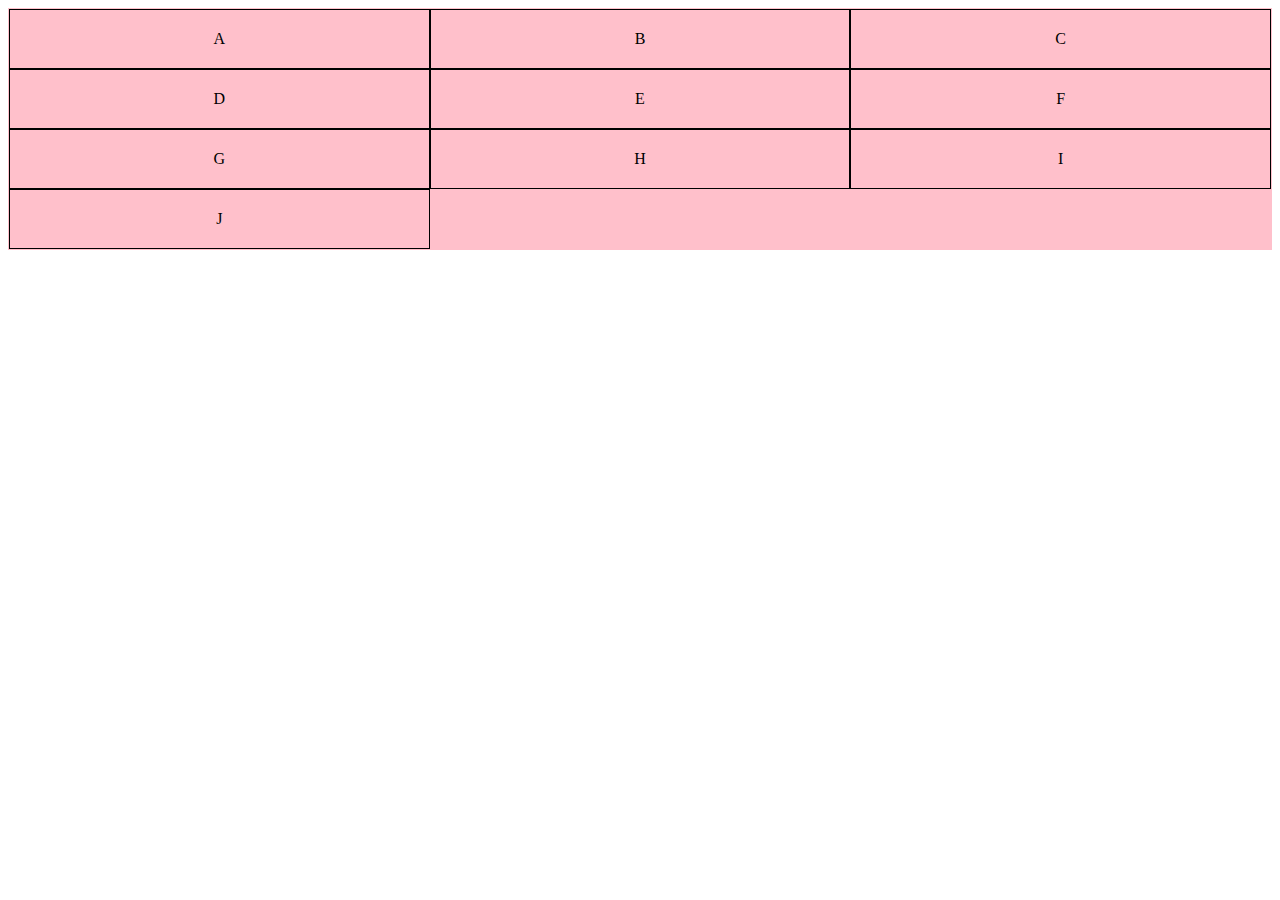
<file: example_2/index.html>
<!DOCTYPE html>
<html lang="en">
<head>
    <meta charset="UTF-8">
    <meta http-equiv="X-UA-Compatible" content="IE=edge">
    <meta name="viewport" content="width=device-width, initial-scale=1.0">
    <title>Display-Grid</title>
    <link rel="stylesheet" href="styles.css">
</head>
<body>
    <div class="container">
<div class="griditems">A</div>
<div class="griditems">B</div>
<div class="griditems">C</div>
<div class="griditems">D</div>
<div class="griditems">E</div>
<div class="griditems">F</div>
<div class="griditems">G</div>
<div class="griditems">H</div>
<div class="griditems">I</div>
<div class="griditems">J</div>




    </div>
</body>
</html>
</file>
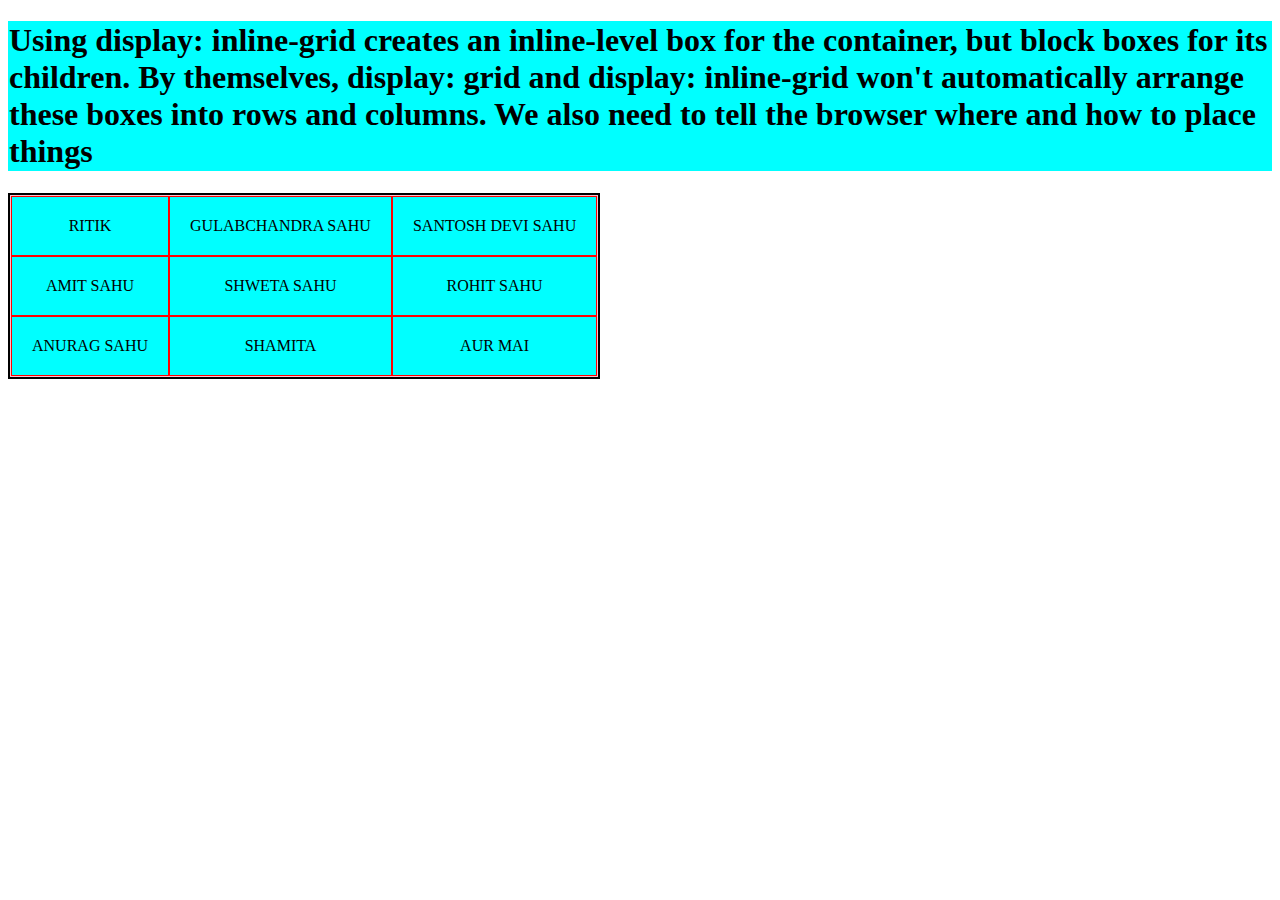
<file: example_2/example_3/index.html>
<!DOCTYPE html>
<html lang="en">
<head>
    <meta charset="UTF-8">
    <meta http-equiv="X-UA-Compatible" content="IE=edge">
    <meta name="viewport" content="width=device-width, initial-scale=1.0">
    <title>inline-grid property</title>
    <link rel="stylesheet" href="styles.css">
</head>
<body>
    <h1>Using display: inline-grid creates an inline-level box for the container, but block boxes for its children. By themselves, display: grid and display: inline-grid won't automatically arrange these boxes into rows and columns. We also need to tell the browser where and how to place things</h1>
    <div class="gridcontainer">
        <div class="griditmes">RITIK</div>
        <div class="griditmes">GULABCHANDRA SAHU</div>
        <div class="griditmes">SANTOSH DEVI SAHU</div>
        <div class="griditmes">AMIT SAHU</div>
        <div class="griditmes">SHWETA SAHU</div>
        <div class="griditmes">ROHIT SAHU</div>
        <div class="griditmes">ANURAG SAHU</div>
        <div class="griditmes">SHAMITA</div>
        <div class="griditmes">AUR MAI</div>



    </div> 
</body>
</html>
</file>
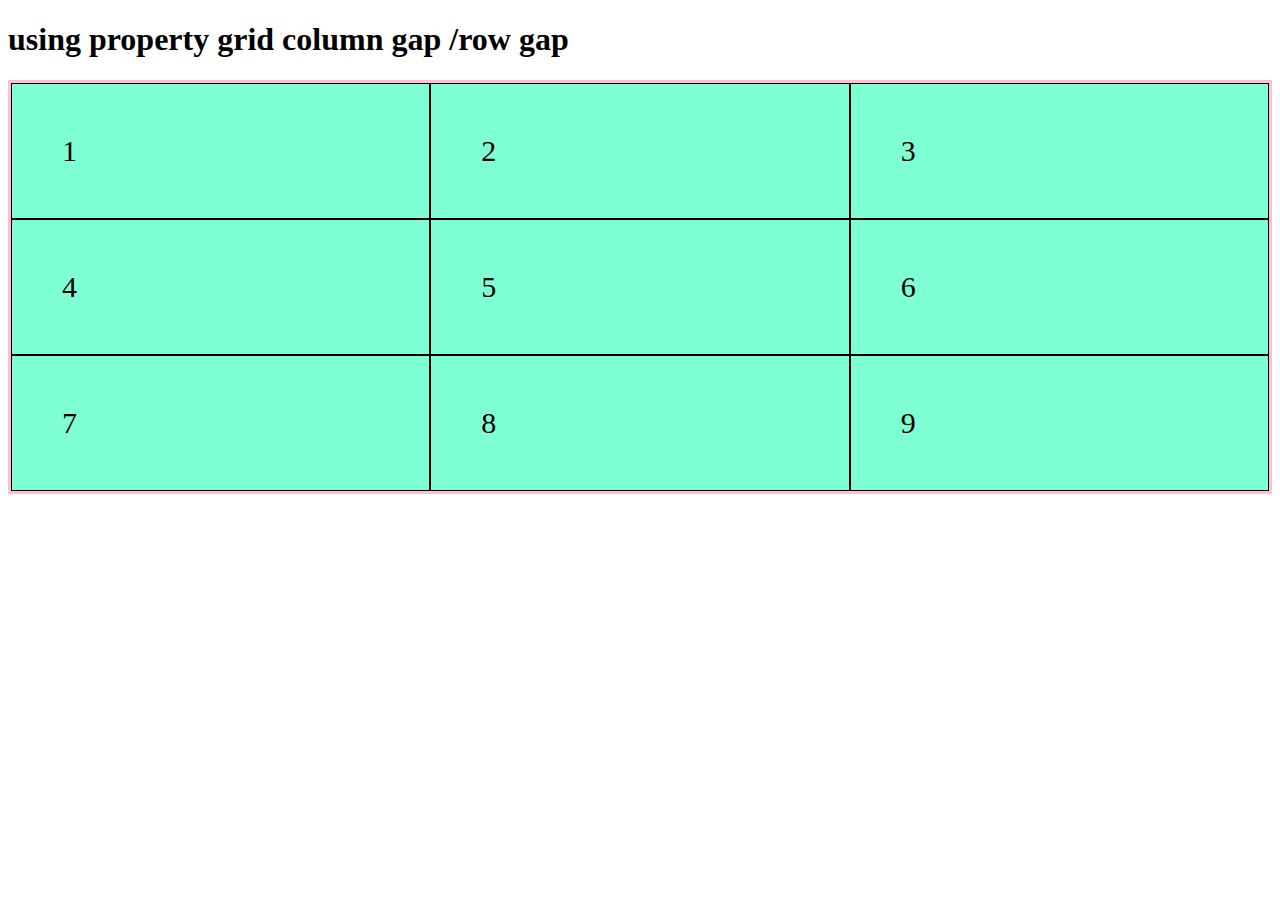
<file: example_2/example_3/example_4/index.html>
<!DOCTYPE html>
<html lang="en">
<head>
    <meta charset="UTF-8">
    <meta http-equiv="X-UA-Compatible" content="IE=edge">
    <meta name="viewport" content="width=device-width, initial-scale=1.0">
    <title>GRID property</title>
    <link rel="stylesheet" href="styles.css">
</head>
<body>
    <h1>using property grid column gap /row gap</h1>
    <div class="container">
<div class="items">1</div>
<div class="items">2</div>
<div class="items">3</div>
<div class="items">4</div>
<div class="items">5</div>
<div class="items">6</div>
<div class="items">7</div>
<div class="items">8</div>
<div class="items">9</div>



    </div>
</body>
</html>
</file>
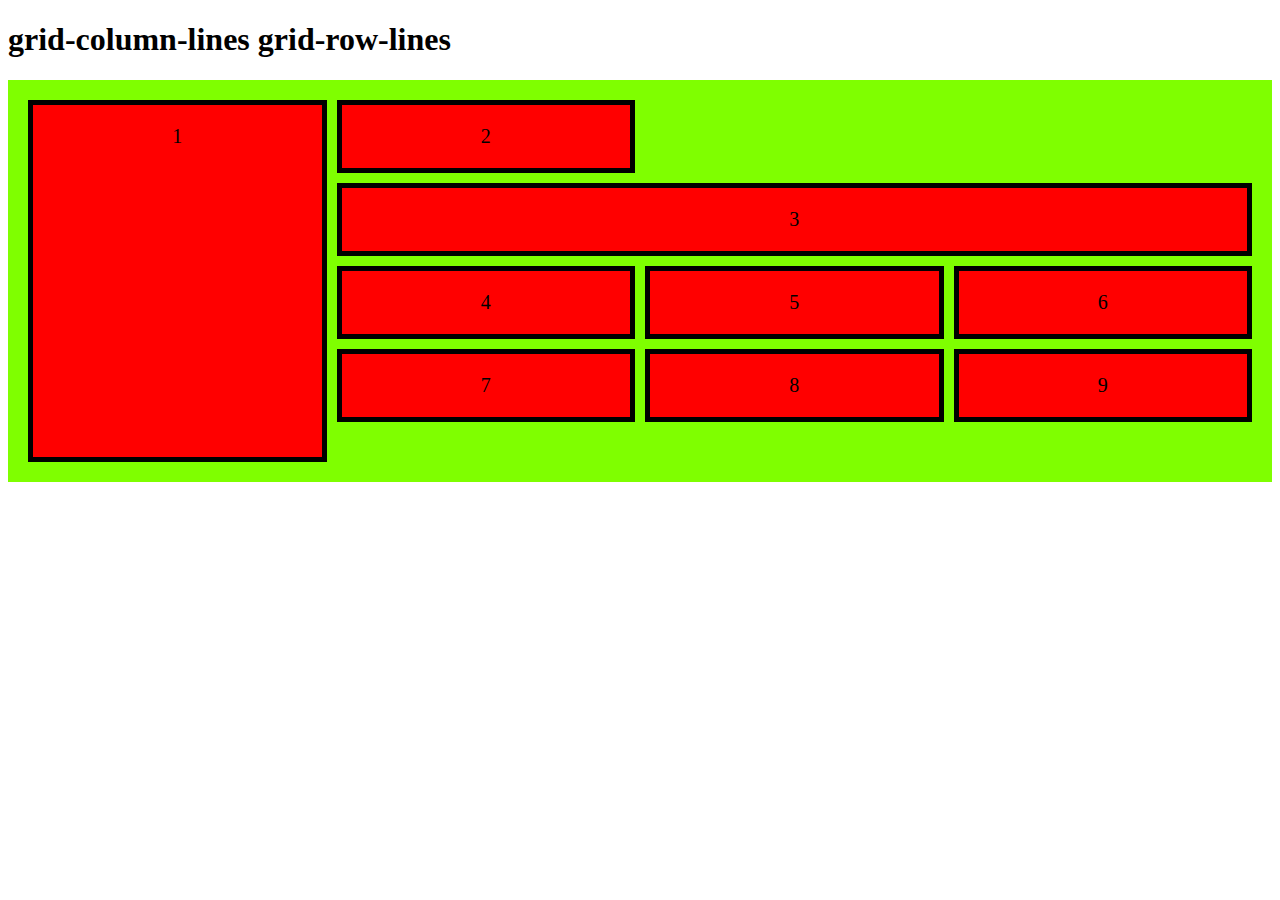
<file: example_2/example_3/example_4/example_5/index.html>
<!DOCTYPE html>
<html lang="en">
<head>
    <meta charset="UTF-8">
    <meta http-equiv="X-UA-Compatible" content="IE=edge">
    <meta name="viewport" content="width=device-width, initial-scale=1.0">
    <title>Grid property</title>
    <link rel="stylesheet" href="styles.css">
</head>
<body>
    <h1>grid-column-lines
        grid-row-lines</h1>
        <div class="container">
            <div class="items1">1</div>
            <div class="items2">2</div>
            <div class="items3">3</div>
            <div class="items4">4</div>
            <div class="items5">5</div>
            <div class="items6">6</div>
            <div class="items7">7</div>
            <div class="items8">8</div>
            <div class="items">9</div>


        </div>
</body>
</html>
</file>
<file: example_2/styles.css>
.container{
    display:grid;
    grid-template-columns:1fr 1fr 1fr;
    background-color: pink;
    padding:1px;
}
.griditems{
    background-color: rgba(red, green, blue, alpha);
    border:1px solid black;
    padding: 20px;
    font-size: 30;
    text-align: center;

}
</file>
<file: example_2/example_3/styles.css>
.gridcontainer{
    display: inline-grid;
    grid-template-columns:auto auto auto;
    background-color: pink;
    border: 2px solid black;
    padding:1px;
}
.griditmes{
    background-color: aqua;
    border: 1px solid red;
    padding:20px;
    font-size: 30;
    text-align: center;
}
h1{
    background-color: aqua;
    padding: 1px;
}
</file>
<file: example_2/example_3/example_4/styles.css>
.container{
    display:grid;
    grid-template-columns: auto auto auto;
    background-color: pink;
    border: 1px black;
    padding: 3px;

}
 .items{
     background-color: aquamarine;
     border: 1px solid;
     padding: 50px;
     grid-column-gap:50px;
     grid-row-gap: 50px;
     row-gap: 5px;
     font-size: 30px;
     text-align: 40;

 }
</file>
<file: example_2/example_3/example_4/example_5/styles.css>
.container{
    display: grid;
    background-color: chartreuse;
    grid-template-columns: auto auto auto ;
    grid-gap:10px;
    border: 5px;
    padding: 20px;

}
.container> div {
   background-color: red; 
   border: 5px solid;
   padding: 20px;
   text-align:center;
   font-size: 20px;

}
.items1{
    grid-row-start: 1;
    grid-row-end: 9;
}
.items3{
    grid-column-start: 2;
    grid-column-end: 5;

}
h1{
    color:black;
    text-align:left;
   
}
</file>
